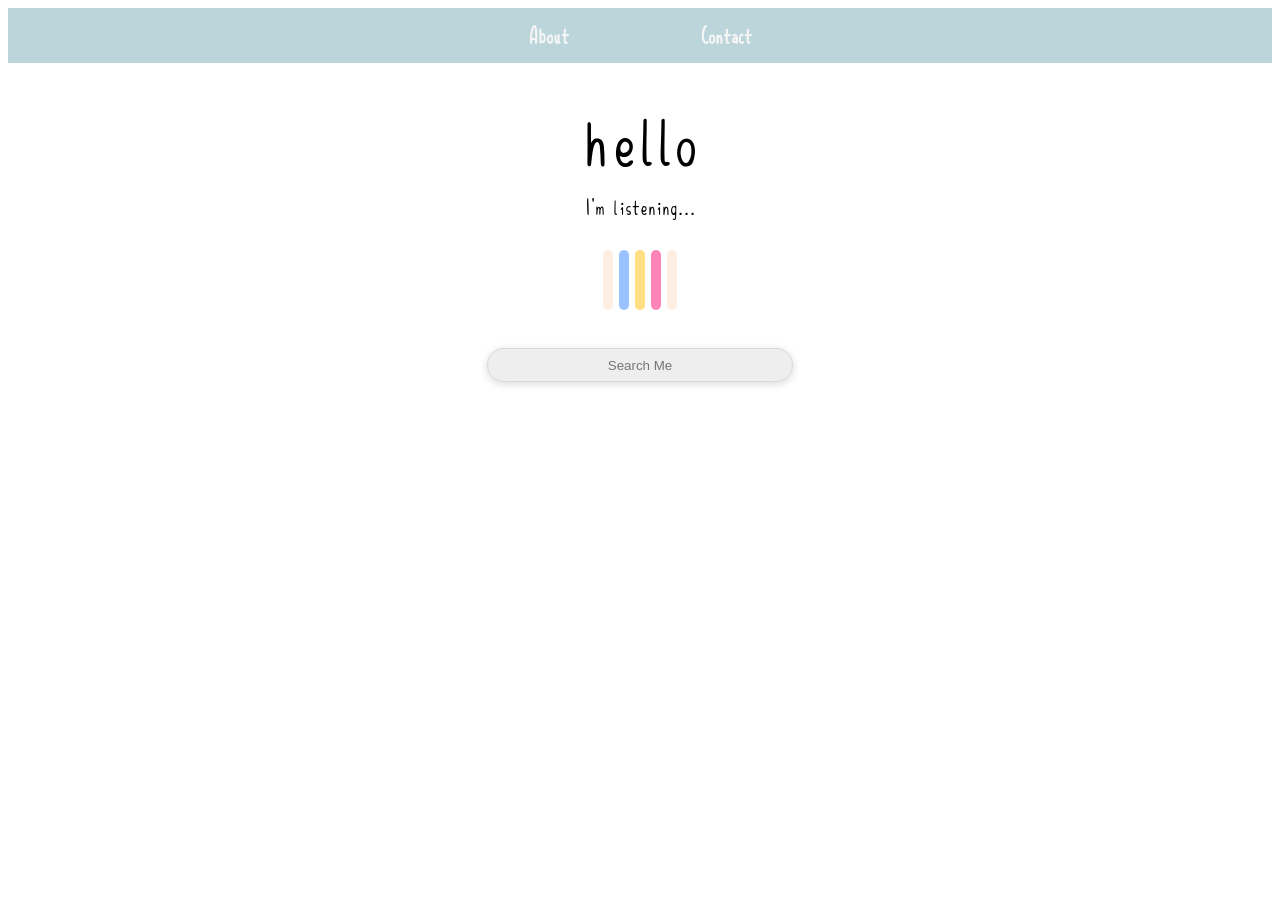
<file: index2.html>
<!DOCTYPE html>

<html lang="en">

<head>

<meta charset="UTF-8">

<title>I am listening</title>

<link rel="stylesheet" href="./style.css">

</head>



<body>



<ul class="menu">

	<li class="menuitem"><a href="./about.html">About</a>

    	<img src="./image/mermaid.gif" class="dinobirth" alt=""></li>

  	<li class="contactitem"><a href="#contact">Contact</a>

	<img src="./image/dinorun.gif" class="dinorun" alt="">

</li>

</ul>



<p class="hello">hello</p>



<p class="imlistening">I'm listening...</p>



<div class="loading">

	<span></span>

	<span></span>

	<span></span>

	<span></span>

	<span></span>

</div>



<div class="listen">

	<input class="searchme" placeholder="Search Me"></input>

</div>



</body>



<script>

</script>



</html>
</file>
<file: style.css>
h1{

	color: blue;

}



.containers{

	display: flex;

	gap: 5px;

	}



.contain1{

	width: 100px;

	height: 100px;

	background: green;

	border-radius: 20px;



}



.contain2{

	width: 100px;

	height: 100px;

	background: yellow;

	border-radius: 20px;

}



.contain3{

	width: 100px;

	height: 100px;

	background: orange;

	border-radius: 20px;

}



.box:hover{

	transition: transform 2s;

	transform: rotateY(180deg);

}



.userinput {

	margin-top: 50px;

    	display: flex;

	flex-wrap: wrap;

   	width: clamp(250px, 60vw, 600px);

    	gap: 10px;

	justify-content: center;

}



.input {

	text-align: center;

	flex: 0.8;

   

}



.loading{

	width: 100%;

	display: flex;

 	justify-content: center;

    	align-items: center;

	height: 100px;

	gap: 6px;	

}





.loading span{

	width: 10px;

	height: 60px;

	background: #FFEFE3;

	animation: scale 0.9s ease-in-out infinite;

	border-radius: 20px;

}



.loading span:nth-child(2){

	background: #99C2FF;

	animation-delay: -0.8s;

}



.loading span:nth-child(3){

	background: #FFDF82;

	animation-delay: -0.7s;

}



.loading span:nth-child(4){

	background: #FF84BA;

	animation-delay: -0.6s;

}

.loading span:nth-child(5){

	background: #FFEFE3;

	animation-delay: -0.5s;

}





@keyframes scale{

	0%, 40%, 100%{

		transform: scaleY(0.05)

	}

	20%{

		transform: scaleY(1)

	}

}





.listen {

	margin-top: 10px;

	height: 50px;

	width: 100%;

	display: flex;

	justify-content: center;

	align-items: center;

	}



.searchme{

	width: clamp(200px, 50vw, 300px);

	height: 30px;

	background: #EEEEEE;

	border: 1px solid #d9d9d9;

	border-radius: 20px;

	text-align: center;

 	box-shadow: 0 2px 8px rgba(0, 0, 0, 0.15);



}



.imlistening {

	font-family: 'Yuyu', sans-serif;

	font-size: 1.5em;

	margin-top: 10px;

	margin-bottom: 10px;

  	display: flex;

  	align-items: center;

  	justify-content: center;

}





.hello{

	margin: 30px;

	display: flex;

	justify-content: center;

	font-family: 'Yuyu', sans-serif;

  	font-weight: 400;

	font-size: 5em;

	margin-bottom:8px;

  	font-style: normal;}





@font-face {

    	font-family: 'Yuyu';

    	src: url('./fonts/Yuyu/Yuyu-Regular.ttf') 	format("truetype"),

    	font-weight: 400;

    	font-style: normal;

    	font-display: swap;

}



.menu{

	list-style-type: none;

	font-family: 'Yuyu';

	font-size: 1.5em;

	display: flex;

	align-items: center;

  	justify-content: center;

	gap: 100px;

	margin: 0px;

	padding: 0px;

 	position: sticky;

  	top: 0;

	font-weight: bold;

	background-color: rgb(187, 213, 218);

	}



.menu li a {

	position:relative;

 	 display: block;

  	color: #F5F5F5;

  	text-align: center;

 	 padding: 14px 16px;

  	text-decoration: none;

}



.dinobirth {

    	position: absolute;

	width: 100px;

    	height: auto;

    	left: 200px;

    	top: 10px;

    	opacity: 0;

    	transition: left 1.5s ease, opacity 0.3s;

}



.dinorun {

    	position: absolute;

	width: 40px;

    	height: auto;

    	left: 200px;

    	top: 10px;

    	opacity: 0;

    	transition: left 1.5s ease, opacity 0.3s;

}



.menu li {

	position: relative;}



.menuitem:hover .dinobirth {

    opacity: 1;

    left: 80px;

}



.contactitem:hover .dinorun {

    opacity: 1;

    left: 80px;

}





h2{

	font-family: 'Yuyu';

	font-size: 2em;

	display: flex;

	margin: 10px 30px;

  	justify-content: center;

	color: #547A95;

}



.dinoimages {

margin-top: 40px;

	display: flex;

	justify-content: center;

}



.dinobirthmain{width: 400px;}


.race{
	
	display: flex;
	justify-content: center;}

.track{
position: relative;
	margin-top: 20px;
	width: 200px;
	height: 50px;
	border-radius: 40px;
	background-color:#BBF1D2;
	overflow: hidden;
}

.movingtrack{
	position: absolute;
	left: 280px;
	top: 50%;
	width: 200px;	
	height: auto;
transform: translateY(-50px);
 animation: movingtrackback 5s linear infinite alternate;
animation-delay: 3s;
}


@keyframes movingtrackback {
    from {
        left: 280px;
        opacity: 1;
    }

    to {
        left: -280px;
        opacity: 1;
    }
}


img.carrace{
	position: absolute;
	width: auto;	
	height: 30px;
	top: 50%;
	left: -60px;             /* Start outside the track */
    	transform: translateY(-50%);
opacity: 1;
 animation: driveForward 2s forwards;
}

@keyframes driveForward {
    from {
        left: -80px;
        opacity: 1;
    }

    to {
        left: 280px;
        opacity: 1;
    }
}

.track:hover .carrace {
    animation: driveBackward 4s forwards;
}


@keyframes driveBackward {
    from {
        left: 220px;
        opacity: 1;
    }

    to {
        left: -120px;
        opacity: 1;
    }
}
</file>
